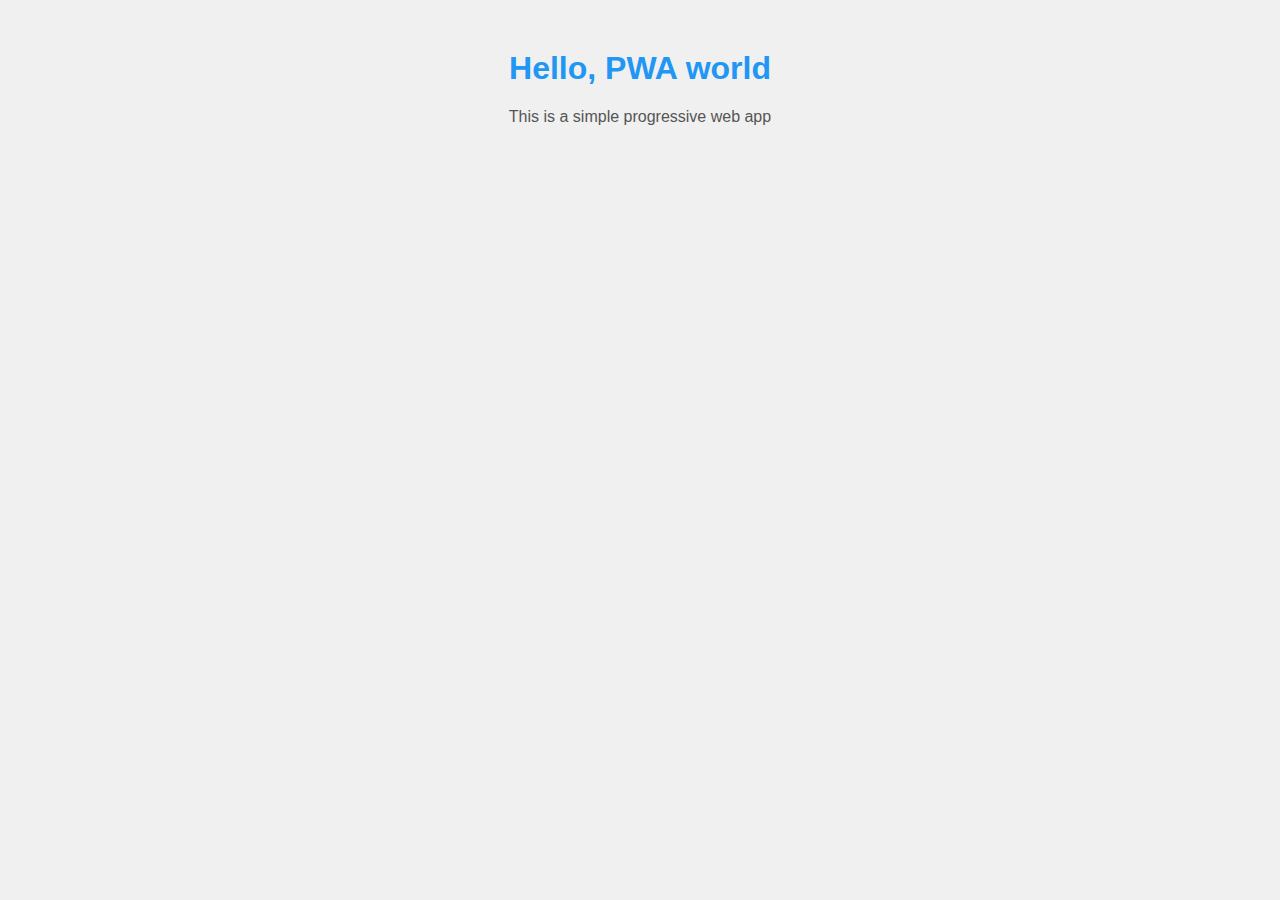
<file: PWA/index.html>
<!DOCTYPE html>
<html lang="en">
<head>
    <meta charset="UTF-8">
    <meta name="viewport" content="width=device-width, initial-scale=1.0">
    <title>MY PWA APP</title>
    <link rel="manifest" href="manifest.json">
    <meta name="theme-color" content="#2196F3">
    <link rel="apple-touch-icon" href="I-icon-192.png">
    <link rel="stylesheet" href="style.css">
</head>
<body>
    <h1>Hello, PWA world</h1>
    <p>This is a simple progressive web app</p>
    <script>
        if('serviceWorker' in navigator){
            navigator.serviceWorker.register('sw.js')
            .then(reg=> console.log("Service worker registered", reg))
            .catch(err => console.log('Service worker registeration failed', err)
            );
        }
    </script>
    
</body>
</html>
</file>
<file: PWA/style.css>
body {
    font-family: Arial, sans-serif;
    text-align: center;
    margin-top: 50px;
    background: #f0f0f0;
  }
  
  h1 {
    color: #2196F3;
  }
  
  p {
    color: #555;
  }
</file>
